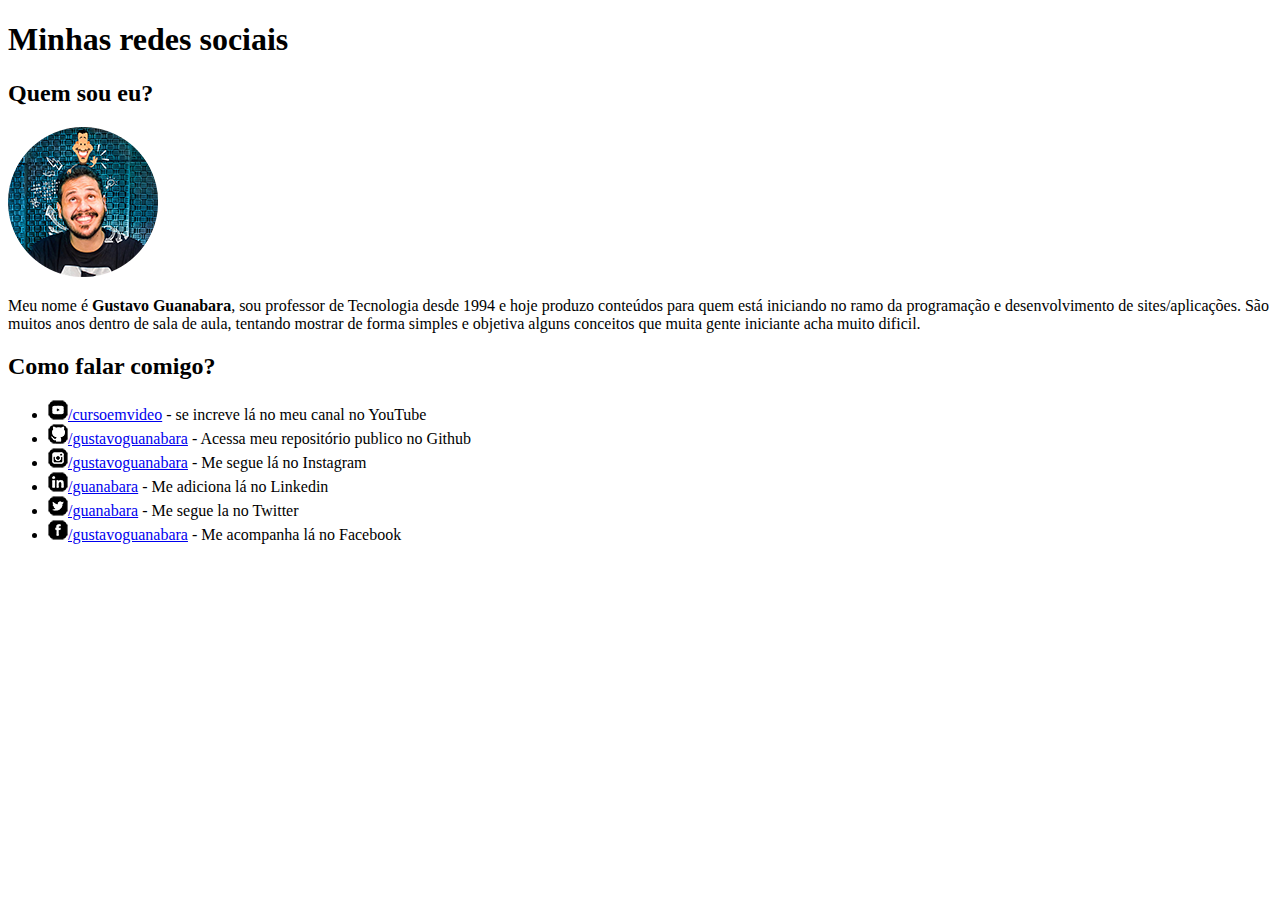
<file: desafios/d05/index.html>
<!DOCTYPE html>
<html lang="pt-br">
<head>
    <meta charset="UTF-8">
    <meta http-equiv="X-UA-Compatible" content="IE=edge">
    <meta name="viewport" content="width=device-width, initial-scale=1.0">
    <link rel="shortcut icon" href="imagens/favicon.ico" type="image/x-icon">
    <title>Social</title>
</head>
<body>
    <h1>Minhas redes sociais</h1>
    <h2>Quem sou eu?</h2>
    <img src="imagens/foto-perfil-guanabara.png" alt="Foto do perfil do Guanabara">
    <p>Meu nome é <strong>Gustavo Guanabara</strong>, sou professor de Tecnologia desde 1994 e hoje produzo conteúdos para quem está iniciando no ramo da programação e desenvolvimento de sites/aplicações. São muitos anos dentro de sala de aula, tentando mostrar de forma simples e objetiva alguns conceitos que muita gente iniciante acha muito dificil.</p>
    <h2>Como falar comigo?</h2>

    <ul>
        <li><img src="imagens/icone-youtube.png" alt="youtube"><a href="https://www.youtube.com/@CursoemVideo" target="_blank" rel="external">/cursoemvideo</a> - se increve lá no meu canal no YouTube</li>

        <li><img src="imagens/icone-github.png" alt="github"><a href="https://github.com/gustavoguanabara" target="_blank" rel="external">/gustavoguanabara</a> - Acessa meu repositório publico no Github</li>
        
        <li><img src="imagens/icone-instagram.png" alt="instagram"><a href="https://www.instagram.com/gustavoguanabara/" target="_blank" rel="external">/gustavoguanabara</a> - Me segue lá no Instagram</li>

        <li><img src="imagens/icone-linkedin.png" alt="linkedin"><a href="https://br.linkedin.com/in/guanabara" target="_blank" rel="external">/guanabara</a> - Me adiciona lá no Linkedin</li>

        <li><img src="imagens/icone-twitter.png" alt="twitter"><a href="https://twitter.com/guanabara" target="_blank" rel="external">/guanabara</a> - Me segue la no Twitter</li>

        <li><img src="imagens/icone-facebook.png" alt="facebook"><a href="https://www.facebook.com/gustavoguanabara/?locale=pt_BR" target="_blank" rel="external">/gustavoguanabara</a> - Me acompanha lá no Facebook</li>
    </ul>
</body>
</html>
</file>
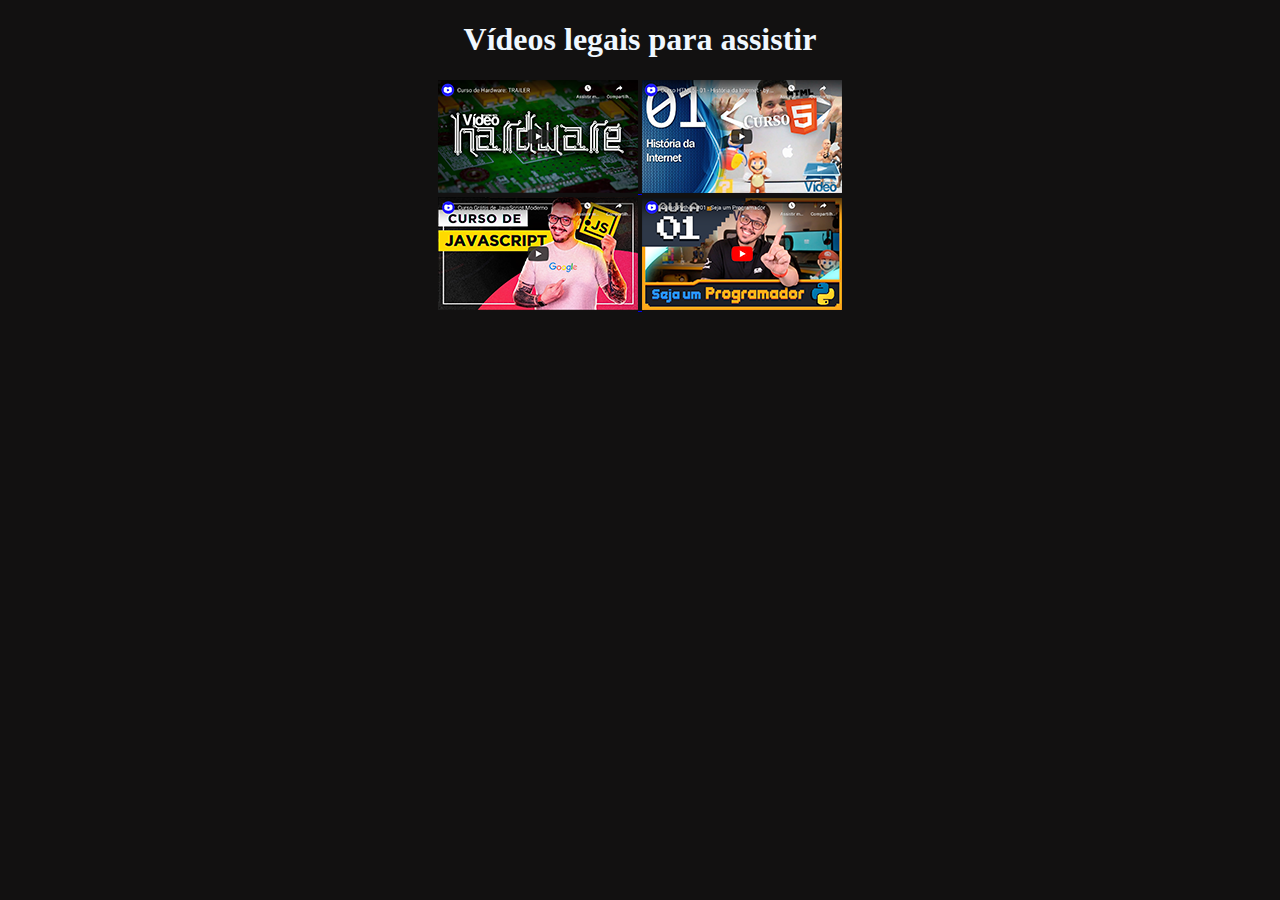
<file: desafios/d09/index.html>
<!DOCTYPE html>
<html lang="pt-br">
<head>
    <meta charset="UTF-8">
    <meta http-equiv="X-UA-Compatible" content="IE=edge">
    <meta name="viewport" content="width=device-width, initial-scale=1.0">
    <title>Meus vídeos</title>
    <link rel="shortcut icon" href="favialien.ico">
    <link rel="stylesheet" href="d09.css">
</head>

<body>
    <h1>Vídeos legais para assistir</h1>

    <a href="hardware.html" target="_self">
        <img src="imagens/thumb-hardware.png" alt="">
    </a>

    <a href="html.html" target="_self">
        <img src="imagens/thumb-html.png" alt="">
</a><br>

    <a href="js.html" target="_self">
        <img src="imagens/thumb-js.png" alt="">
</a>

    <a href="python.html" target="_self">
        <img src="imagens/thumb-python.png" alt="">
</a>

</body>
</html>
</file>
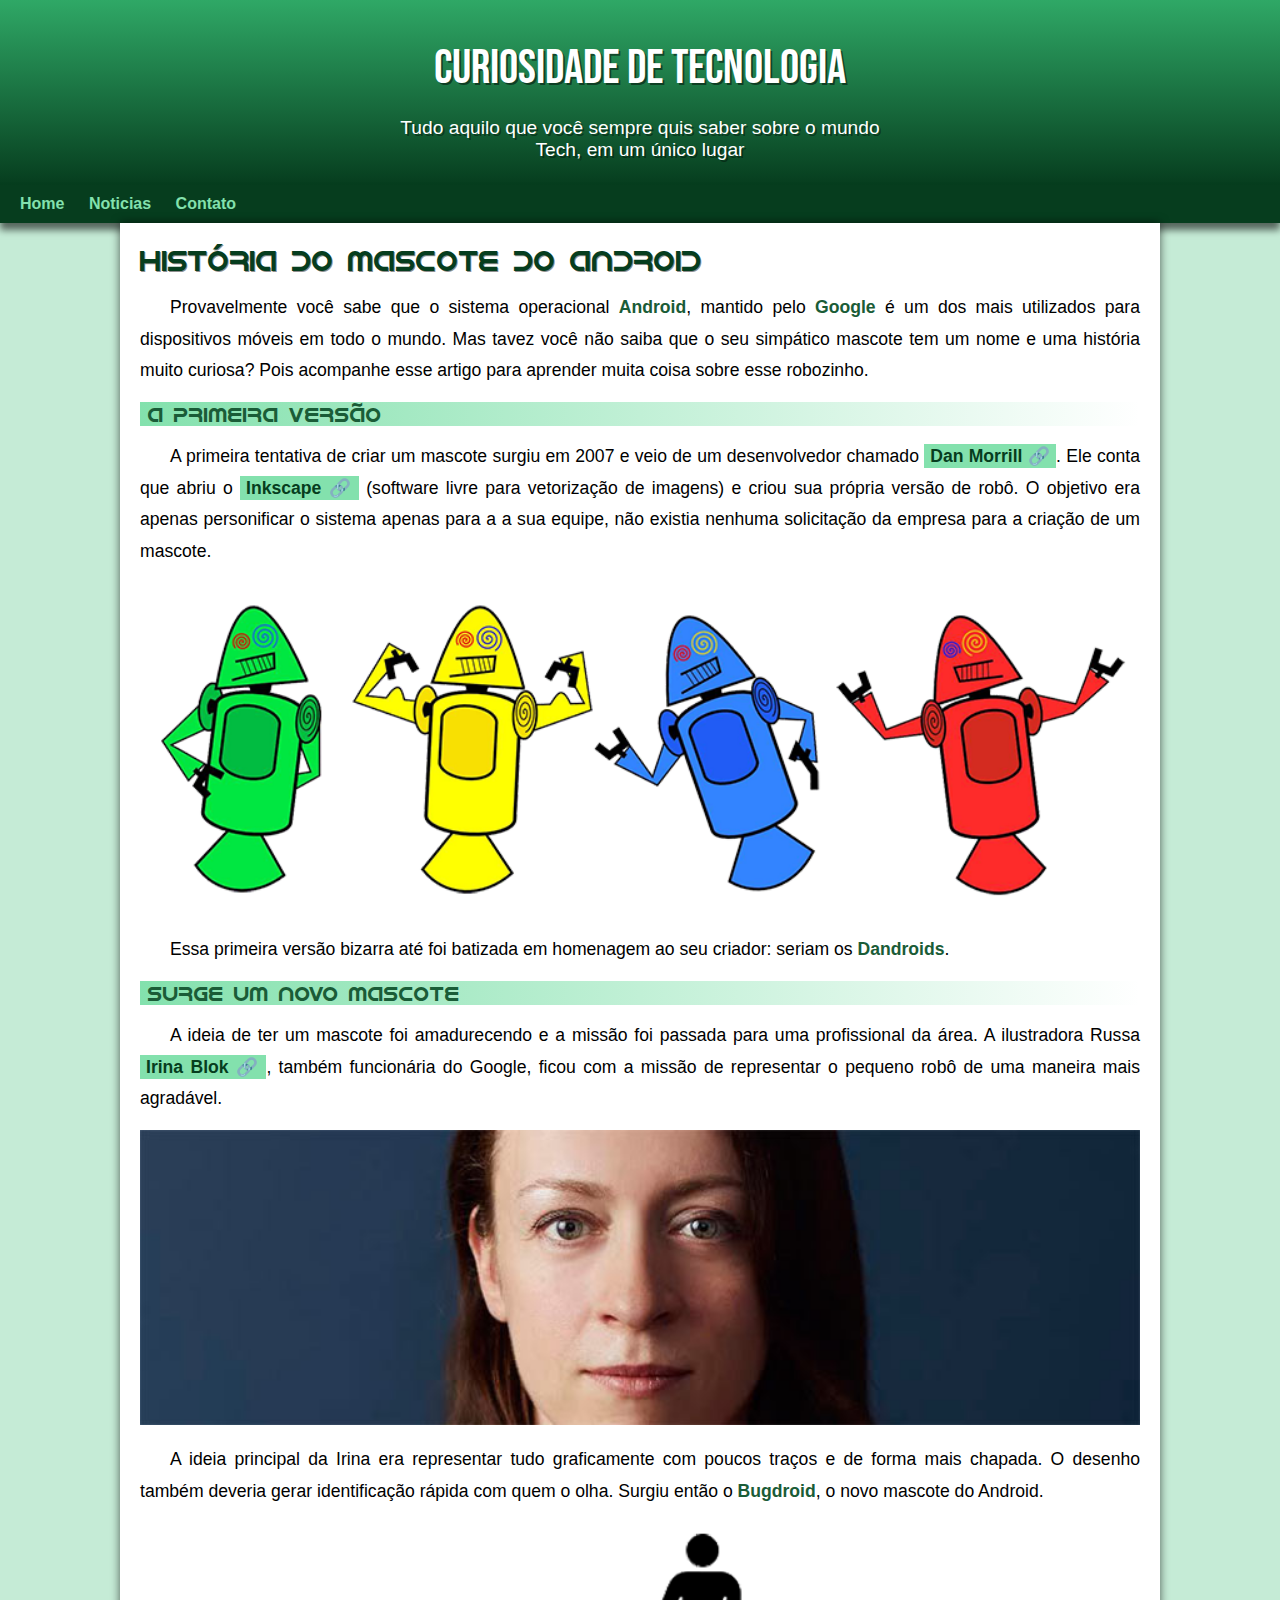
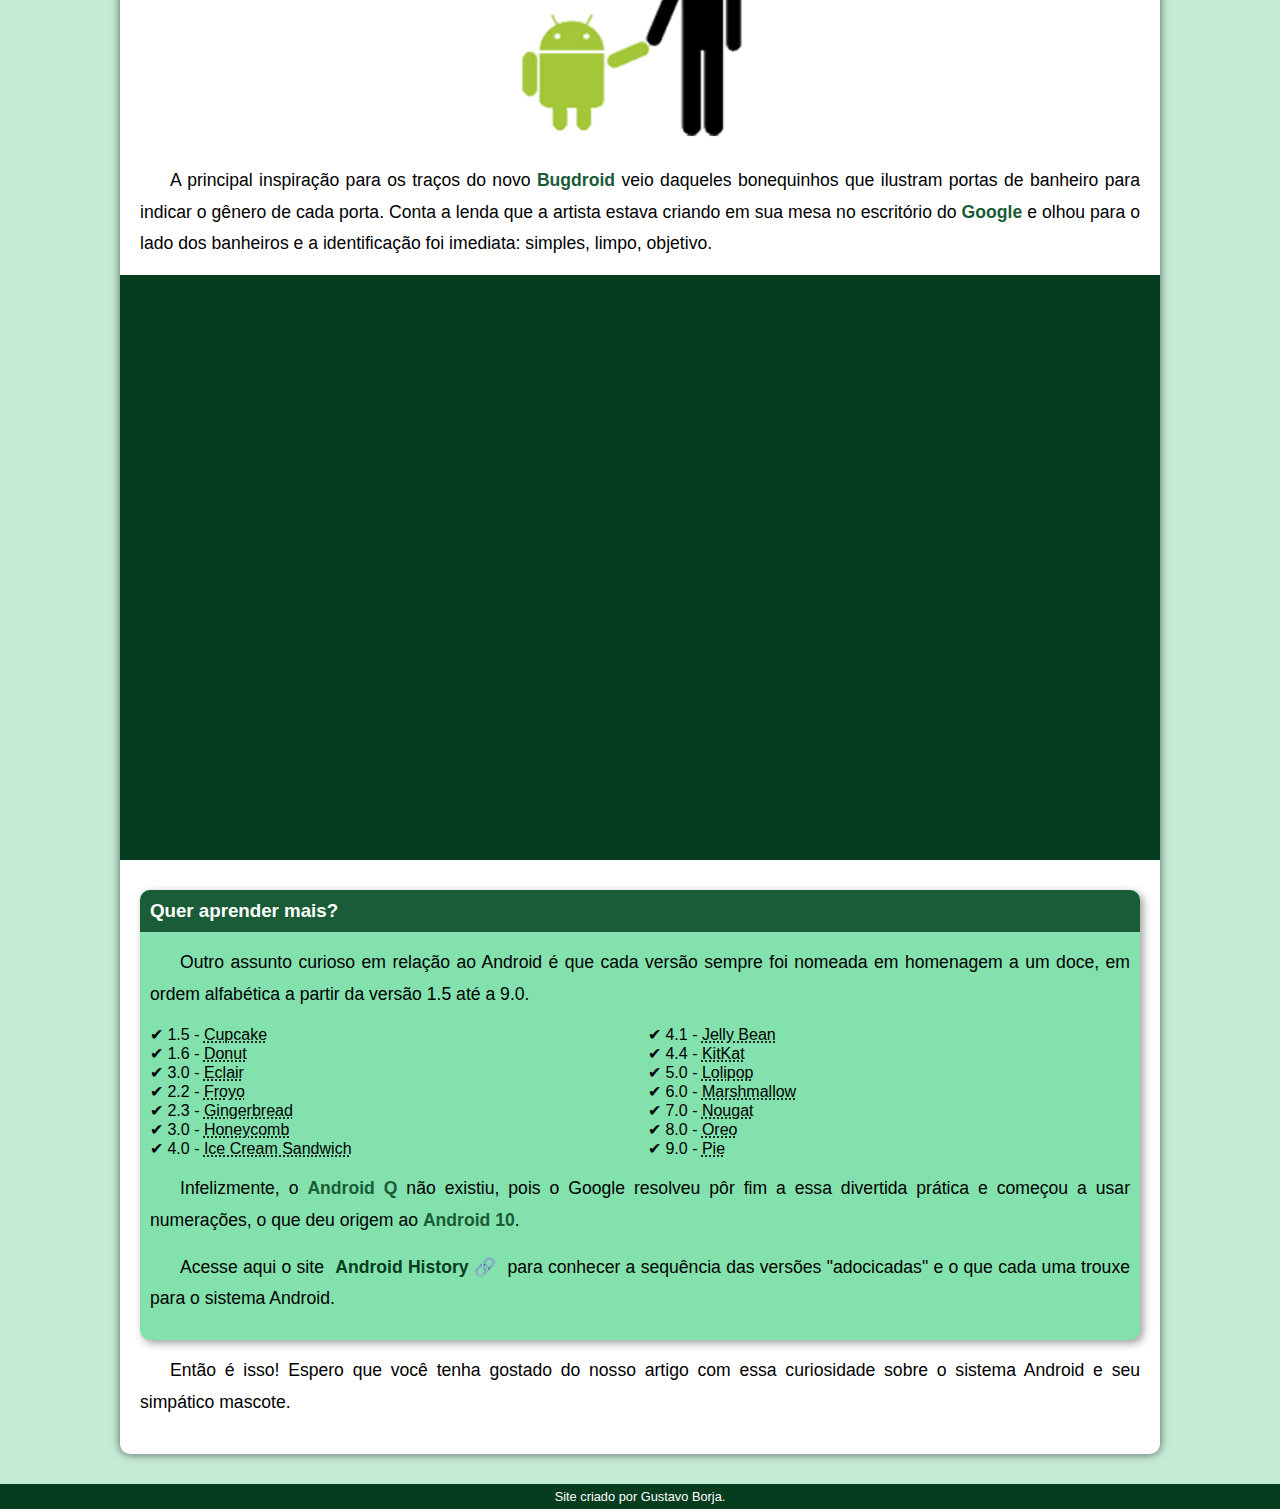
<file: desafios/d10.2/index.html>
<!DOCTYPE html>
<html lang="pt-br">
<head>
    <meta charset="UTF-8">
    <meta http-equiv="X-UA-Compatible" content="IE=edge">
    <meta name="viewport" content="width=device-width, initial-scale=1.0">
    <title>Como surgiu o mascote do Android?</title>
    <link rel="shortcut icon" href="imagens/favicon.ico" type="image/x-icon">
    <link rel="stylesheet" href="style.css">
</head>
<body>
    <header>
        <h1>Curiosidade de Tecnologia</h1>
        <p>Tudo aquilo que você sempre quis saber sobre o mundo Tech, em um único lugar</p>
    </header>
    <nav>
        <a href="#">Home</a>
        <a href="#">Noticias</a>
        <a href="#">Contato</a>
    </nav>
    <main>
        <article>
            <h1>
                História do Mascote do Android
            </h1>

            <p>
                Provavelmente você sabe que o sistema operacional <strong>Android</strong>, mantido pelo <strong>Google</strong> é um dos mais utilizados para dispositivos móveis em todo o mundo. Mas tavez você não saiba que o seu simpático mascote tem um nome e uma história muito curiosa? Pois acompanhe esse artigo para aprender muita coisa sobre esse robozinho.
            </p>

            <h2>
                A primeira versão
            </h2>
            <p>
    
                A primeira tentativa de criar um mascote surgiu em 2007 e veio de um desenvolvedor chamado <a href="https://androidcommunity.com/dan-morrill-shows-us-the-android-mascot-that-almost-was-20130103/" target="_blank" class="externo">Dan Morrill</a>. Ele conta que abriu o <a href="https://inkscape.org/pt-br/" target="_blank" class="externo">Inkscape</a> (software livre para vetorização de imagens) e criou sua própria versão de robô. O objetivo era apenas personificar o sistema apenas para a a sua equipe, não existia nenhuma solicitação da empresa para a criação de um mascote.
            </p>

            <picture>
                <source media="(max-width: 670px)" srcset="imagens/dan-droids-pq.png">
                <img src="imagens/dan-droids.png" alt="Primeiro mascote do Android">
            </picture>

            <p>
                Essa primeira versão bizarra até foi batizada em homenagem ao seu criador: seriam os <strong>Dandroids</strong>.
            </p>

            <h2>
                Surge um novo mascote
            </h2>

            <p>
                A ideia de ter um mascote foi amadurecendo e a missão foi passada para uma profissional da área. A ilustradora Russa <a href="https://www.irinablok.com/android" target="_blank" class="externo">Irina Blok</a>, também funcionária do Google, ficou com a missão de representar o pequeno robô de uma maneira mais agradável.
            </p>

            <picture>
                <source media="(max-width: 670px)" srcset="imagens/irina-blok-pq.jpg">
                <img src="imagens/irina-blok.jpg" alt="Irina Blok criadora do Bugdroid">
            </picture>

            <p>
                A ideia principal da Irina era representar tudo graficamente com poucos traços e de forma mais chapada. O desenho também deveria gerar identificação rápida com quem o olha. Surgiu então o <strong>Bugdroid</strong>, o novo mascote do Android.
            </p>

            <img src="imagens/bugdroid.png" class="pequena" alt="Bugdroid">

            <p>
                A principal inspiração para os traços do novo <strong>Bugdroid</strong> veio daqueles bonequinhos que ilustram portas de banheiro para indicar o gênero de cada porta. Conta a lenda que a artista estava criando em sua mesa no escritório do <strong>Google</strong> e olhou para o lado dos banheiros e a identificação foi imediata: simples, limpo, objetivo.
            </p>

            <div class="video">
                <iframe width="560" height="315" src="https://www.youtube.com/embed/l2UDgpLz20M" title="YouTube video player" frameborder="0" allow="accelerometer; autoplay; clipboard-write; encrypted-media; gyroscope; picture-in-picture; web-share" allowfullscreen></iframe>
            </div>
            
            <aside>
                <h3>
                    Quer aprender mais?
                </h3>
                <p>
                    Outro assunto curioso em relação ao Android é que cada versão sempre foi nomeada em homenagem a um doce, em ordem alfabética a partir da versão 1.5 até a 9.0.
                </p>

                <ul>
                    <li>
                        1.5 - <abbr title="Bolo de Copo">Cupcake</abbr>
                    </li>
                    <li>
                        1.6 - <abbr title="Rosquinha">Donut</abbr>
                    </li>
                    <li>
                        3.0 - <abbr title="Bomba">Eclair</abbr>
                    </li>
                    <li>
                        2.2 - <abbr title="Iogurte Congelado">Froyo</abbr>
                    </li>
                    <li>
                        2.3 - <abbr title="Biscoito de Gengibre">Gingerbread</abbr>
                    </li>
                    <li>
                        3.0 - <abbr title="Favo de Mel">Honeycomb</abbr>
                    </li>
                    <li>
                        4.0 - <abbr title="Sanduiche de Sorvete">Ice Cream Sandwich</abbr>
                    </li>
                    <li>
                        4.1 - <abbr title="Jujuba">Jelly Bean</abbr>
                    </li>
                    <li>
                        4.4 - <abbr title="KtKat">KitKat</abbr>
                    </li>
                    <li>
                        5.0 - <abbr title="Pirulito">Lolipop</abbr>
                    </li>
                    <li>
                        6.0 - <abbr title="Marshmallow">Marshmallow</abbr>
                    </li>
                    <li>
                        7.0 - <abbr title="Torrone">Nougat</abbr>
                    </li>
                    <li>
                        8.0 - <abbr title="Oreo">Oreo</abbr>
                    </li>
                    <li>
                        9.0 - <abbr title="Torta">Pie</abbr>
                    </li>
                </ul>

                <p>
                    Infelizmente, o <strong>Android Q</strong> não existiu, pois o Google resolveu pôr fim a essa divertida prática e começou a usar numerações, o que deu origem ao <strong>Android 10</strong>.
                </p>    
                <p>
                    Acesse aqui o site <a href="https://www.android.com/intl/en_uk/history/#/donut" target="_blank" class="externo">Android History</a> para conhecer a sequência das versões "adocicadas" e o que cada uma trouxe para o sistema Android.
                </p>
                
            </aside>

            <p>
                Então é isso! Espero que você tenha gostado do nosso artigo com essa curiosidade sobre o sistema Android e seu simpático mascote.
            </p>

        </article>
    </main>
    <footer>
        <p>Site criado por Gustavo Borja.</p>
    </footer>
</body>
</html>
</file>
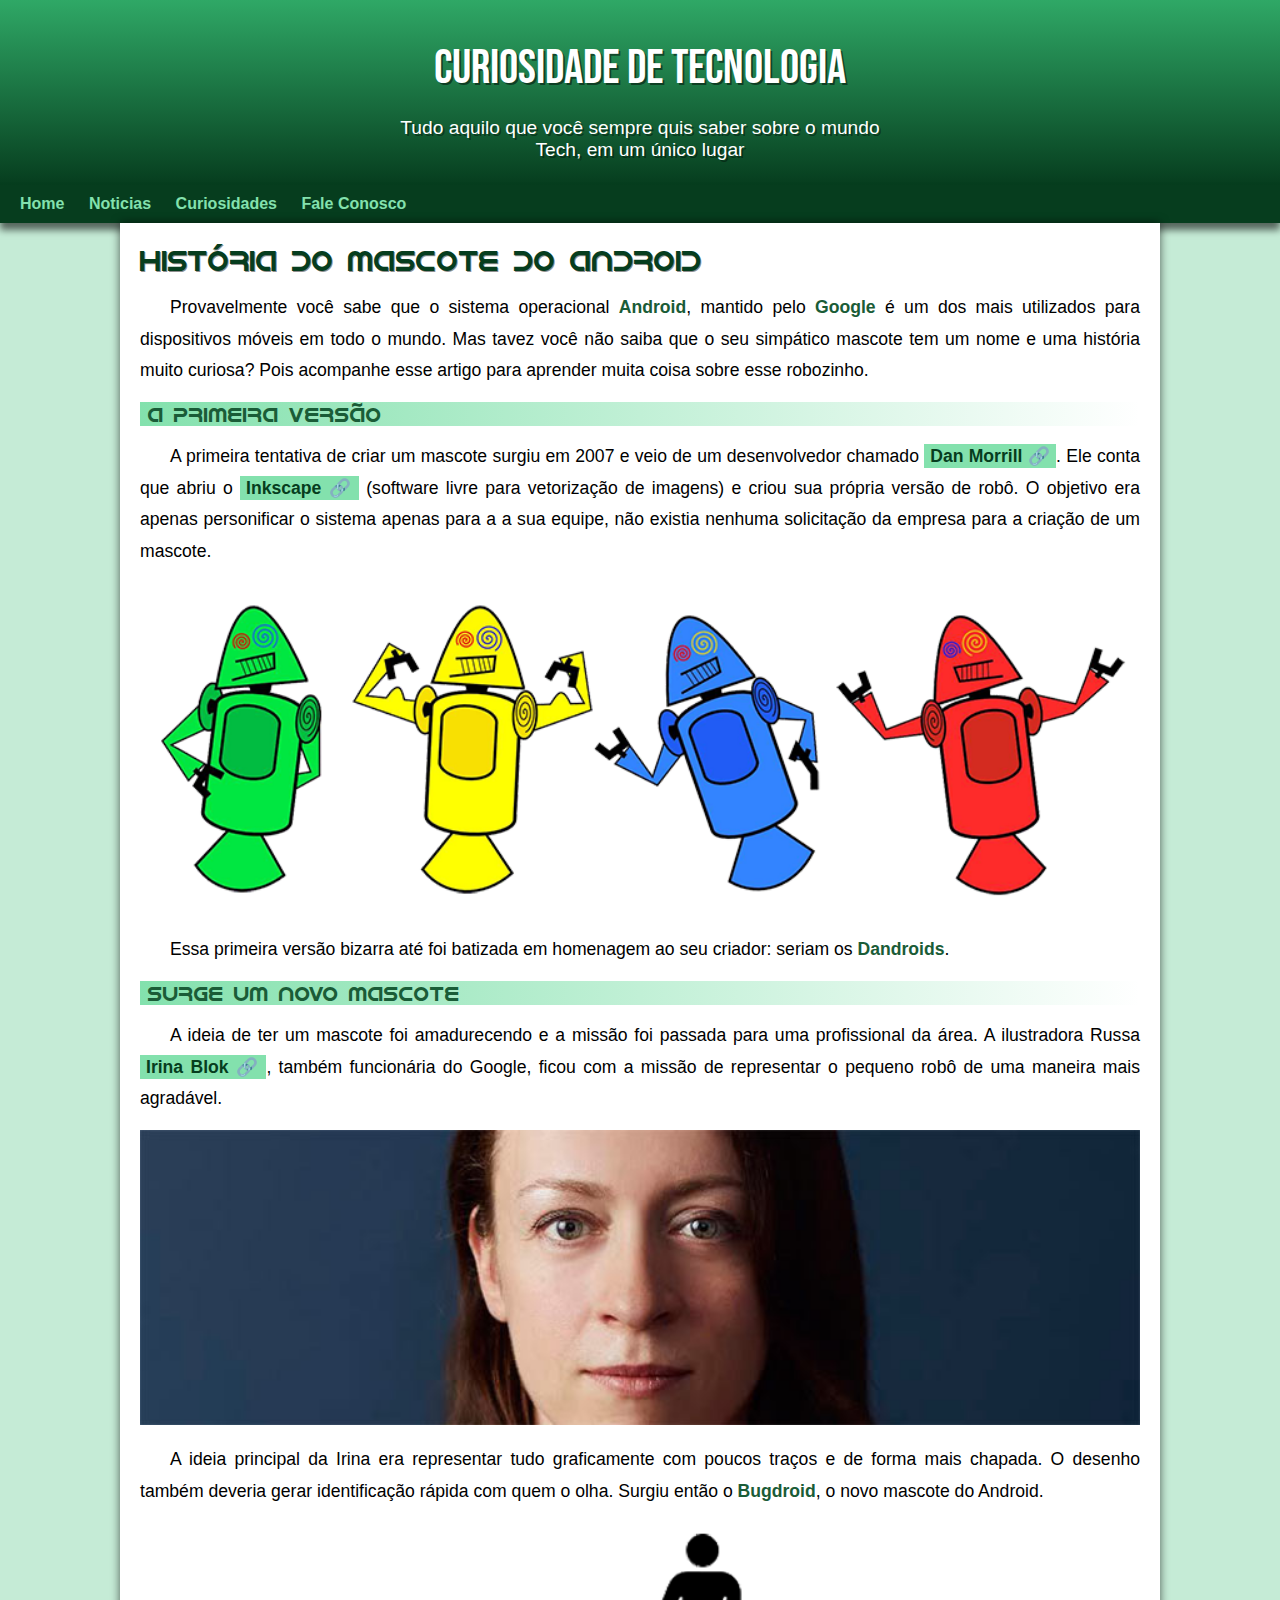
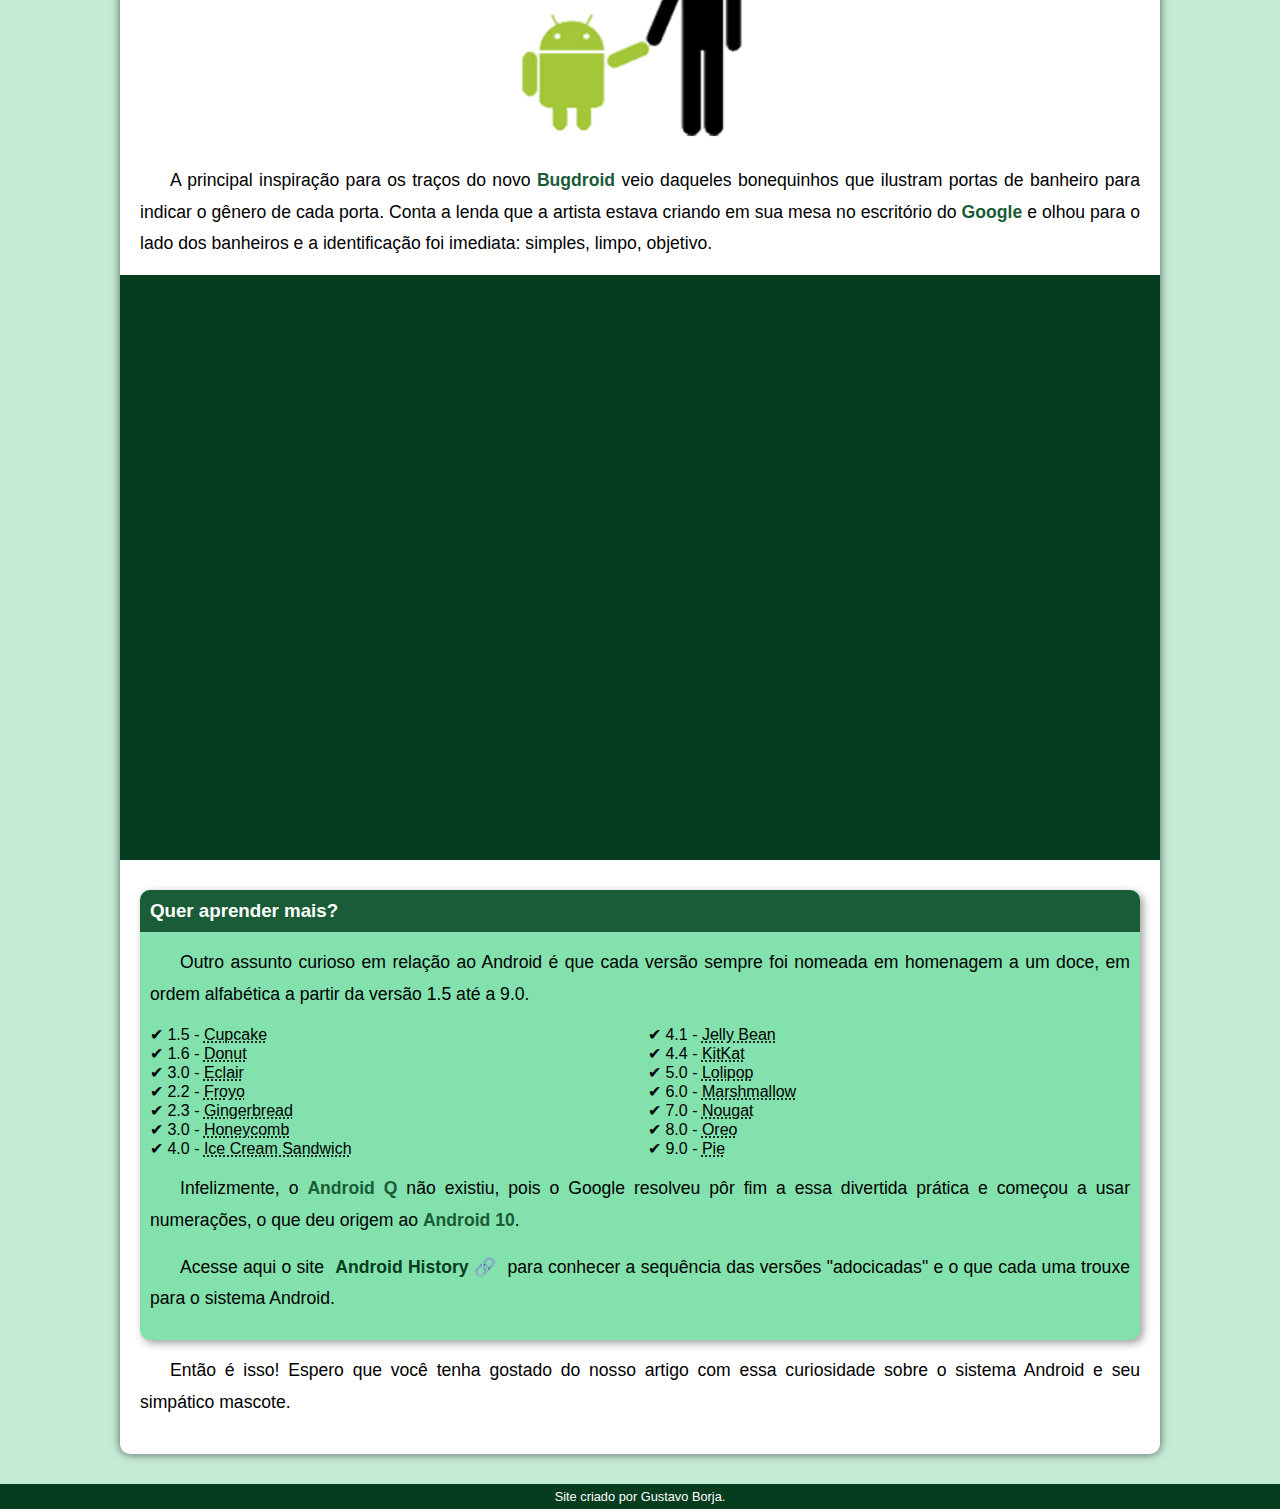
<file: desafios/projeto-android/index.html>
<!DOCTYPE html>
<html lang="pt-br">
<head>
    <meta charset="UTF-8">
    <meta http-equiv="X-UA-Compatible" content="IE=edge">
    <meta name="viewport" content="width=device-width, initial-scale=1.0">
    <title>Como surgiu o mascote do Android?</title>
    <link rel="shortcut icon" href="imagens/favicon.ico" type="image/x-icon">
    <link rel="stylesheet" href="estilo/style.css">
</head>
<body>
    <header>
        <h1>Curiosidade de Tecnologia</h1>
        <p>Tudo aquilo que você sempre quis saber sobre o mundo Tech, em um único lugar</p>
    </header>
    <nav>
        <a href="#">Home</a>
        <a href="#">Noticias</a>
        <a href="#">Curiosidades</a>
        <a href="#">Fale Conosco</a>
    </nav>
    <main>
        <article>
            <h1>
                História do Mascote do Android
            </h1>

            <p>
                Provavelmente você sabe que o sistema operacional <strong>Android</strong>, mantido pelo <strong>Google</strong> é um dos mais utilizados para dispositivos móveis em todo o mundo. Mas tavez você não saiba que o seu simpático mascote tem um nome e uma história muito curiosa? Pois acompanhe esse artigo para aprender muita coisa sobre esse robozinho.
            </p>

            <h2>
                A primeira versão
            </h2>
            <p>
    
                A primeira tentativa de criar um mascote surgiu em 2007 e veio de um desenvolvedor chamado <a href="https://androidcommunity.com/dan-morrill-shows-us-the-android-mascot-that-almost-was-20130103/" target="_blank" class="externo">Dan Morrill</a>. Ele conta que abriu o <a href="https://inkscape.org/pt-br/" target="_blank" class="externo">Inkscape</a> (software livre para vetorização de imagens) e criou sua própria versão de robô. O objetivo era apenas personificar o sistema apenas para a a sua equipe, não existia nenhuma solicitação da empresa para a criação de um mascote.
            </p>

            <picture>
                <source media="(max-width: 670px)" srcset="imagens/dan-droids-pq.png">
                <img src="imagens/dan-droids.png" alt="Primeiro mascote do Android">
            </picture>

            <p>
                Essa primeira versão bizarra até foi batizada em homenagem ao seu criador: seriam os <strong>Dandroids</strong>.
            </p>

            <h2>
                Surge um novo mascote
            </h2>

            <p>
                A ideia de ter um mascote foi amadurecendo e a missão foi passada para uma profissional da área. A ilustradora Russa <a href="https://www.irinablok.com/android" target="_blank" class="externo">Irina Blok</a>, também funcionária do Google, ficou com a missão de representar o pequeno robô de uma maneira mais agradável.
            </p>

            <picture>
                <source media="(max-width: 670px)" srcset="imagens/irina-blok-pq.jpg">
                <img src="imagens/irina-blok.jpg" alt="Irina Blok criadora do Bugdroid">
            </picture>

            <p>
                A ideia principal da Irina era representar tudo graficamente com poucos traços e de forma mais chapada. O desenho também deveria gerar identificação rápida com quem o olha. Surgiu então o <strong>Bugdroid</strong>, o novo mascote do Android.
            </p>

            <img src="imagens/bugdroid.png" class="pequena" alt="Bugdroid">

            <p>
                A principal inspiração para os traços do novo <strong>Bugdroid</strong> veio daqueles bonequinhos que ilustram portas de banheiro para indicar o gênero de cada porta. Conta a lenda que a artista estava criando em sua mesa no escritório do <strong>Google</strong> e olhou para o lado dos banheiros e a identificação foi imediata: simples, limpo, objetivo.
            </p>

            <div class="video">
                <iframe width="560" height="315" src="https://www.youtube.com/embed/l2UDgpLz20M" title="YouTube video player" frameborder="0" allow="accelerometer; autoplay; clipboard-write; encrypted-media; gyroscope; picture-in-picture; web-share" allowfullscreen></iframe>
            </div>
            
            <aside>
                <h3>
                    Quer aprender mais?
                </h3>
                <p>
                    Outro assunto curioso em relação ao Android é que cada versão sempre foi nomeada em homenagem a um doce, em ordem alfabética a partir da versão 1.5 até a 9.0.
                </p>

                <ul>
                    <li>
                        1.5 - <abbr title="Bolo de Copo">Cupcake</abbr>
                    </li>
                    <li>
                        1.6 - <abbr title="Rosquinha">Donut</abbr>
                    </li>
                    <li>
                        3.0 - <abbr title="Bomba">Eclair</abbr>
                    </li>
                    <li>
                        2.2 - <abbr title="Iogurte Congelado">Froyo</abbr>
                    </li>
                    <li>
                        2.3 - <abbr title="Biscoito de Gengibre">Gingerbread</abbr>
                    </li>
                    <li>
                        3.0 - <abbr title="Favo de Mel">Honeycomb</abbr>
                    </li>
                    <li>
                        4.0 - <abbr title="Sanduiche de Sorvete">Ice Cream Sandwich</abbr>
                    </li>
                    <li>
                        4.1 - <abbr title="Jujuba">Jelly Bean</abbr>
                    </li>
                    <li>
                        4.4 - <abbr title="KtKat">KitKat</abbr>
                    </li>
                    <li>
                        5.0 - <abbr title="Pirulito">Lolipop</abbr>
                    </li>
                    <li>
                        6.0 - <abbr title="Marshmallow">Marshmallow</abbr>
                    </li>
                    <li>
                        7.0 - <abbr title="Torrone">Nougat</abbr>
                    </li>
                    <li>
                        8.0 - <abbr title="Oreo">Oreo</abbr>
                    </li>
                    <li>
                        9.0 - <abbr title="Torta">Pie</abbr>
                    </li>
                </ul>

                <p>
                    Infelizmente, o <strong>Android Q</strong> não existiu, pois o Google resolveu pôr fim a essa divertida prática e começou a usar numerações, o que deu origem ao <strong>Android 10</strong>.
                </p>    
                <p>
                    Acesse aqui o site <a href="https://www.android.com/intl/en_uk/history/#/donut" target="_blank" class="externo">Android History</a> para conhecer a sequência das versões "adocicadas" e o que cada uma trouxe para o sistema Android.
                </p>
                
            </aside>

            <p>
                Então é isso! Espero que você tenha gostado do nosso artigo com essa curiosidade sobre o sistema Android e seu simpático mascote.
            </p>

        </article>
    </main>
    <footer>
        <p>Site criado por Gustavo Borja.</p>
    </footer>
</body>
</html>
</file>
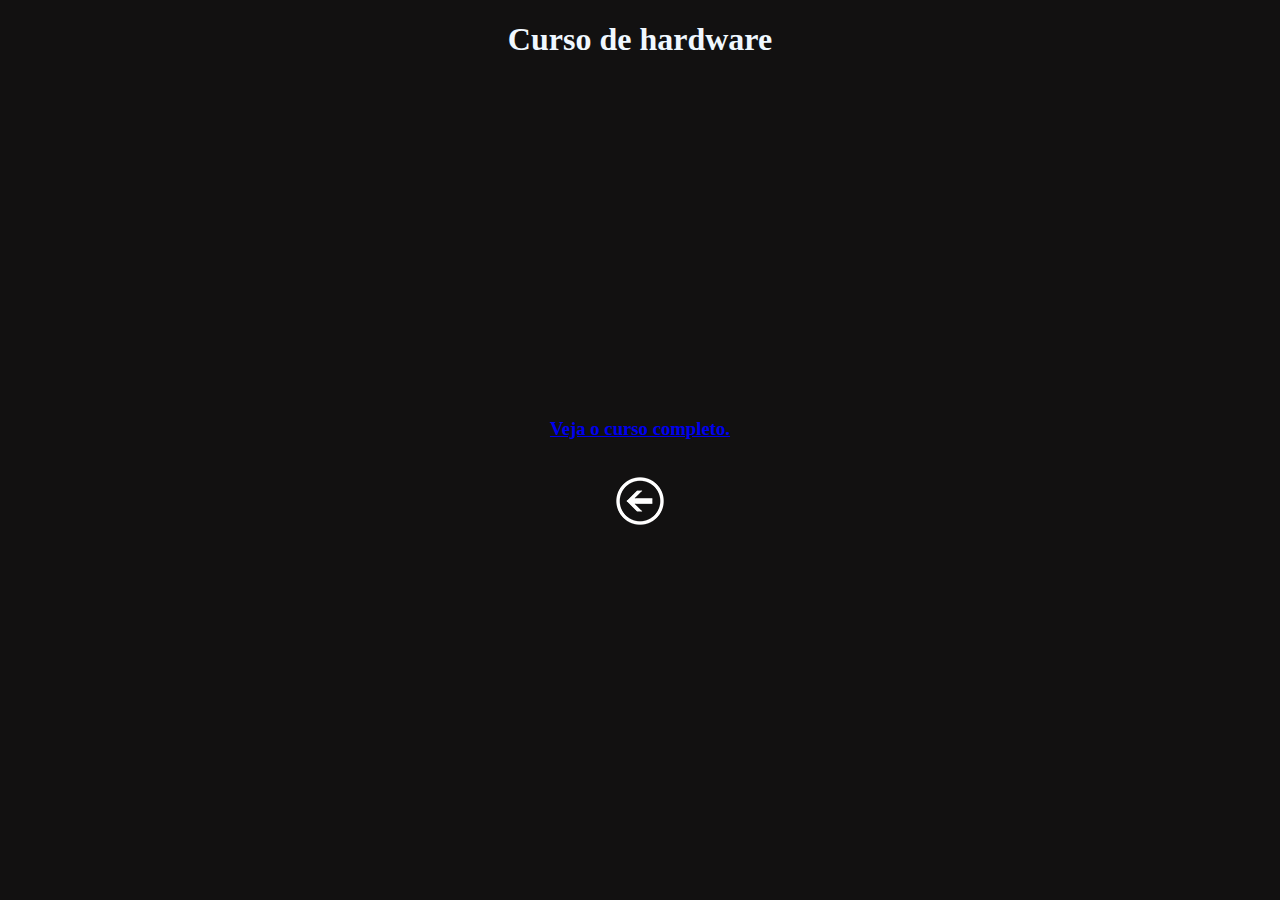
<file: desafios/d09/hardware.html>
<!DOCTYPE html>
<html lang="pt-br">
<head>
    <meta charset="UTF-8">
    <meta http-equiv="X-UA-Compatible" content="IE=edge">
    <meta name="viewport" content="width=device-width, initial-scale=1.0">
    <title>Meus vídeos</title>
    <link rel="shortcut icon" href="favialien.ico">
    <link rel="stylesheet" href="d09.css">
</head>
<body>
    <h1>Curso de hardware</h1>

    <iframe width="560" height="315" src="https://www.youtube.com/embed/zpK_MqEMgu4" title="YouTube video player" frameborder="0" allow="accelerometer; autoplay; clipboard-write; encrypted-media; gyroscope; picture-in-picture; web-share" allowfullscreen></iframe>
<br>
    <h3><a href="https://www.youtube.com/watch?v=zpK_MqEMgu4&list=RDCMUCrWvhVmt0Qac3HgsjQK62FQ&start_radio=1&rv=zpK_MqEMgu4&t=0&ab_channel=CursoemV%C3%ADdeo" target="_blank" rel="external">Veja o curso completo.</a></h3>
<br>   

    <a href="index.html" target="_self">
        <img src="imagens/voltar.png" alt="">
    </a>
</body>
</html>
</file>
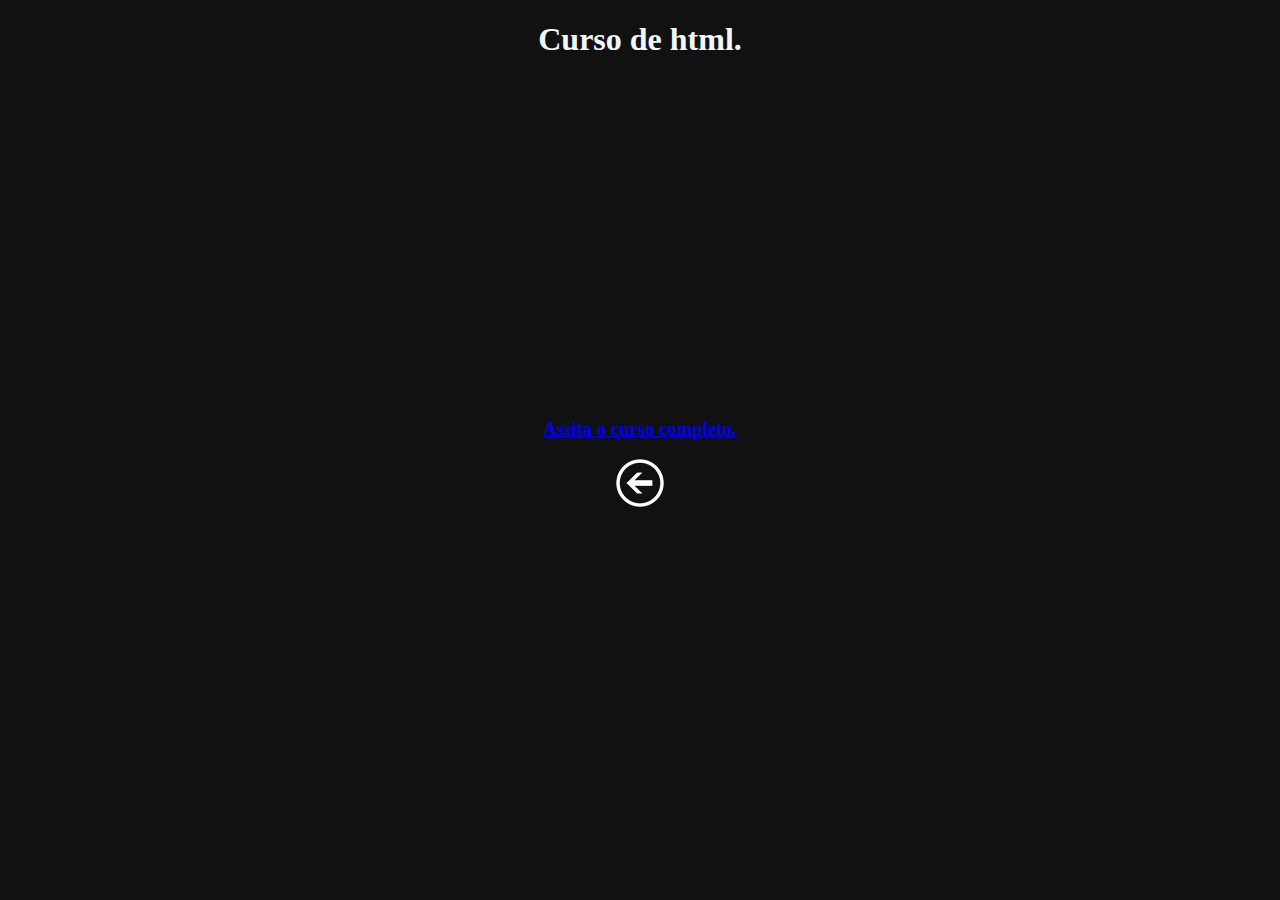
<file: desafios/d09/html.html>
<!DOCTYPE html>
<html lang="pt-br">
<head>
    <meta charset="UTF-8">
    <meta http-equiv="X-UA-Compatible" content="IE=edge">
    <meta name="viewport" content="width=device-width, initial-scale=1.0">
    <title>Meus vídeos</title>
    <link rel="shortcut icon" href="favialien.ico">
    <link rel="stylesheet" href="d09.css">
</head>
<body>
    <h1>Curso de html.</h1>

    <iframe width="560" height="315" src="https://www.youtube.com/embed/Ejkb_YpuHWs" title="YouTube video player" frameborder="0" allow="accelerometer; autoplay; clipboard-write; encrypted-media; gyroscope; picture-in-picture; web-share" allowfullscreen></iframe>

    <h3><a href="https://www.youtube.com/watch?v=Ejkb_YpuHWs&list=PLHz_AreHm4dkZ9-atkcmcBaMZdmLHft8n&ab_channel=CursoemV%C3%ADdeo" target="_blank" rel="external">Assita o curso completo.</a></h3>

    <a href="index.html" target="_self">
        <img src="imagens/voltar.png" alt="">
    </a>
    
</body>
</html>
</file>
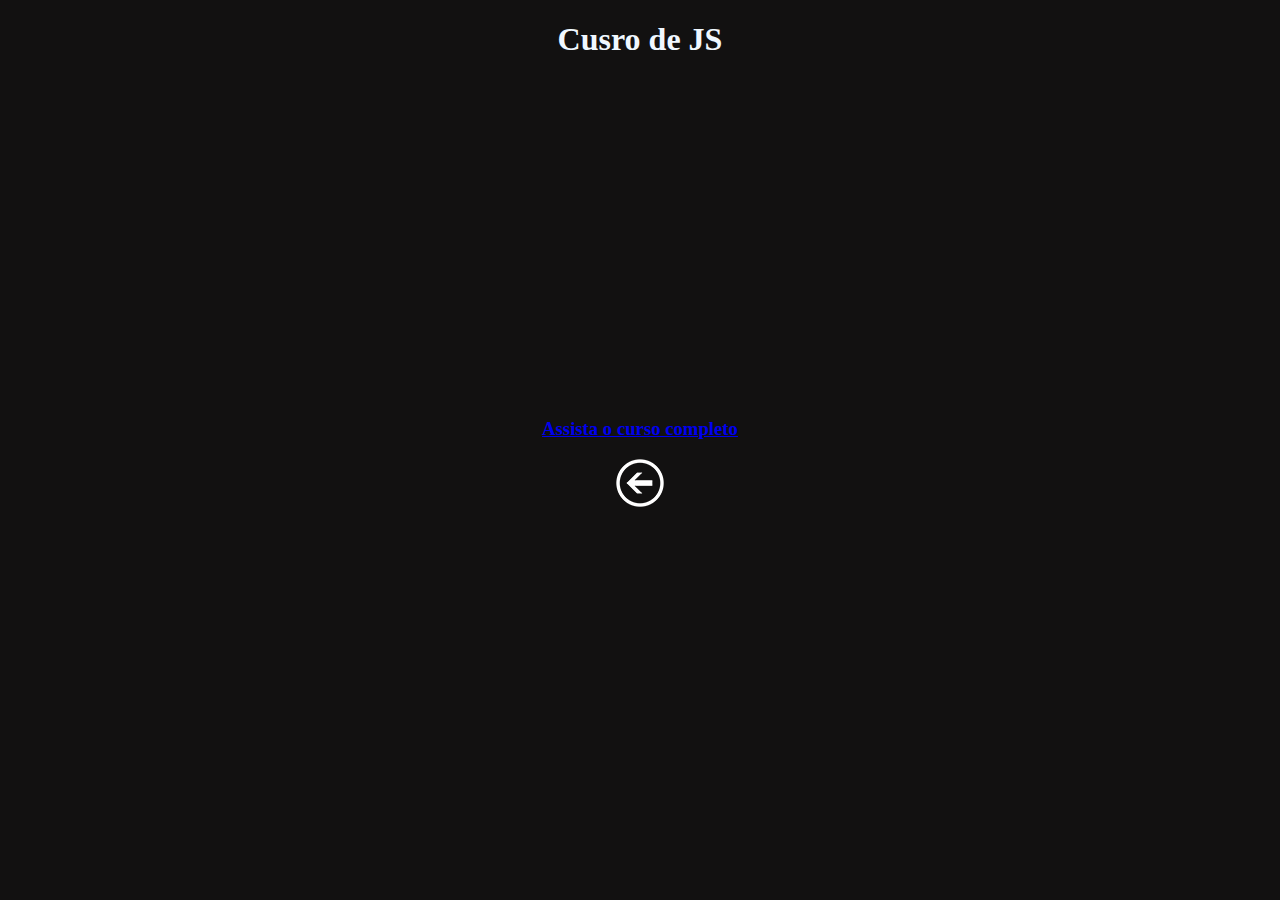
<file: desafios/d09/js.html>
<!DOCTYPE html>
<html lang="pt-br">
<head>
    <meta charset="UTF-8">
    <meta http-equiv="X-UA-Compatible" content="IE=edge">
    <meta name="viewport" content="width=device-width, initial-scale=1.0">
    <title>Meus vídeos</title>
    <link rel="shortcut icon" href="favialien.ico">
    <link rel="stylesheet" href="d09.css">
</head>
<body>
    <h1>Cusro de JS</h1>

    <iframe width="560" height="315" src="https://www.youtube.com/embed/BXqUH86F-kA" title="YouTube video player" frameborder="0" allow="accelerometer; autoplay; clipboard-write; encrypted-media; gyroscope; picture-in-picture; web-share" allowfullscreen></iframe>
    
    <h3><a href="https://www.youtube.com/watch?v=BXqUH86F-kA&list=PLntvgXM11X6pi7mW0O4ZmfUI1xDSIbmTm&ab_channel=CursoemV%C3%ADdeo" target="_blank" rel="external">Assista o curso completo</a></h3>

    <a href="index.html" target="_self">
        <img src="imagens/voltar.png" alt="">
    </a>

</body>
</html>
</file>
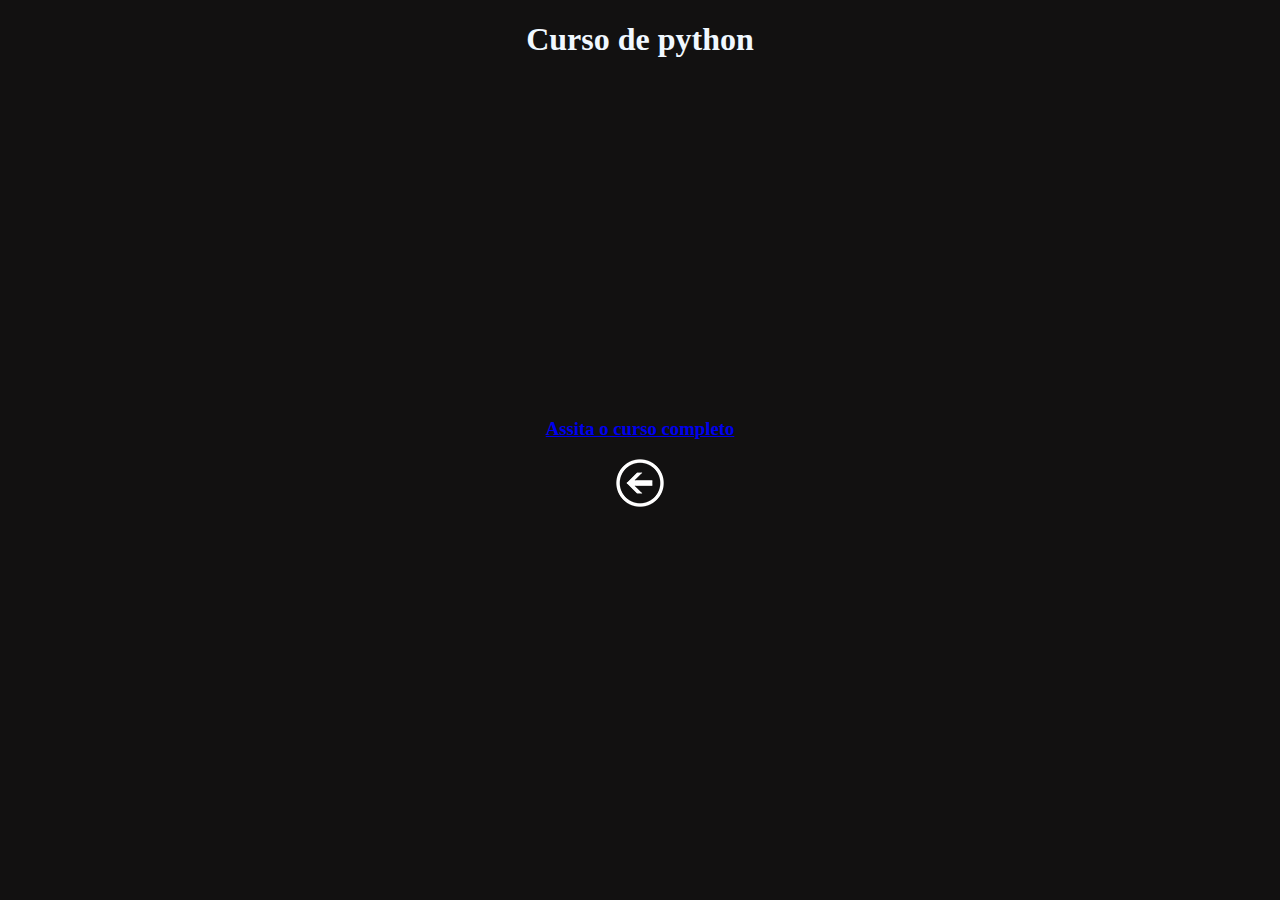
<file: desafios/d09/python.html>
<!DOCTYPE html>
<html lang="pt-br">
<head>
    <meta charset="UTF-8">
    <meta http-equiv="X-UA-Compatible" content="IE=edge">
    <meta name="viewport" content="width=device-width, initial-scale=1.0">
    <title>Meus vídeos</title>
    <link rel="shortcut icon" href="favialien.ico">
    <link rel="stylesheet" href="d09.css">
</head>
<body>
    <h1>Curso de python</h1>

    <iframe width="560" height="315" src="https://www.youtube.com/embed/S9uPNppGsGo" title="YouTube video player" frameborder="0" allow="accelerometer; autoplay; clipboard-write; encrypted-media; gyroscope; picture-in-picture; web-share" allowfullscreen></iframe>

    <h3><a href="https://www.youtube.com/watch?v=S9uPNppGsGo&list=PLvE-ZAFRgX8hnECDn1v9HNTI71veL3oW0&ab_channel=CursoemV%C3%ADdeo" target="_blank" rel="external">Assita o curso completo</a></h3>

    <a href="index.html" target="_self">
        <img src="imagens/voltar.png" alt="">
    </a>
    
</body>
</html>
</file>
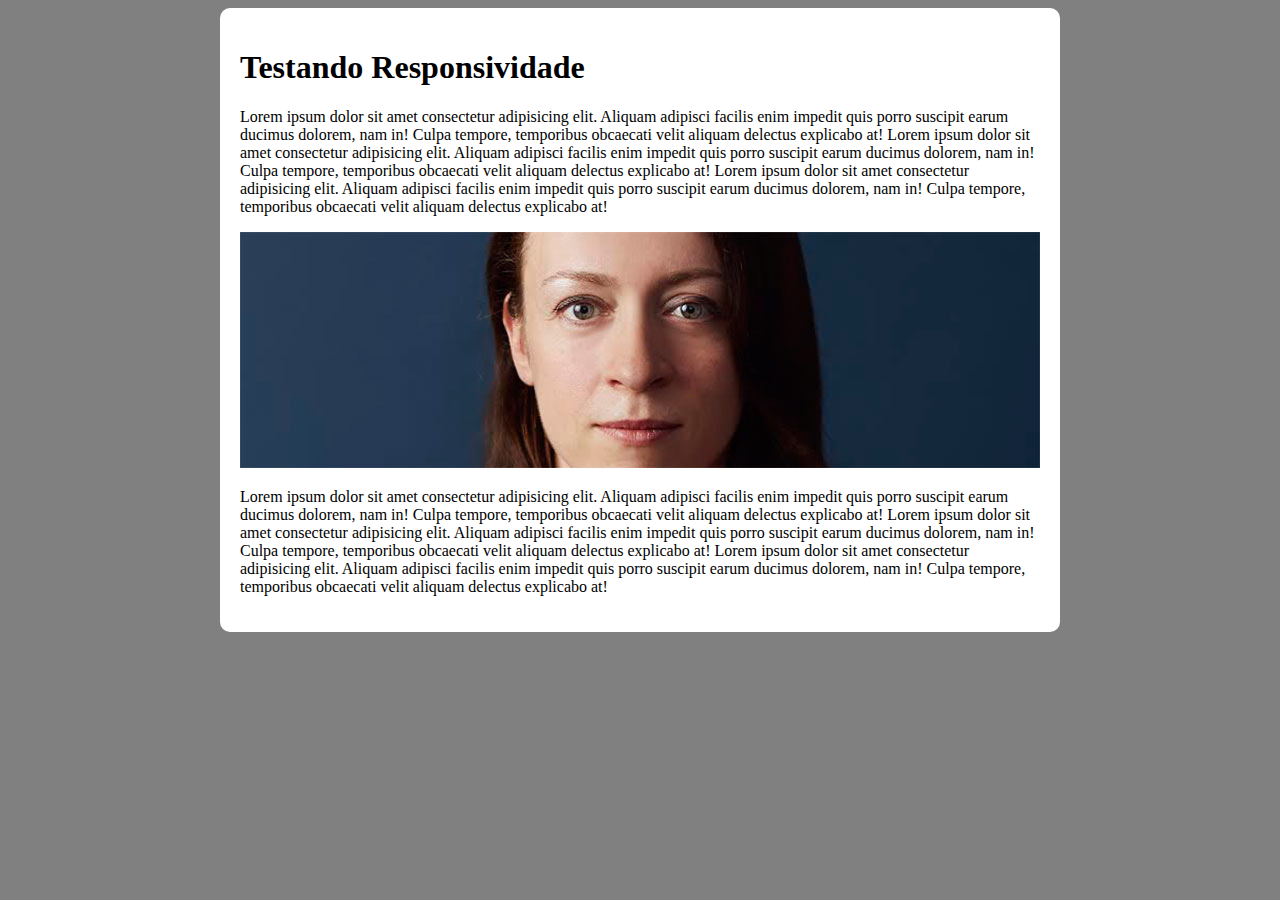
<file: desafios/d10.2/responsivo.html>
<!DOCTYPE html>
<html lang="pt-br">
<head>
    <meta charset="UTF-8">
    <meta http-equiv="X-UA-Compatible" content="IE=edge">
    <meta name="viewport" content="width=device-width, initial-scale=1.0">
    <title>Teste de Responsividade</title>
    <style>
        body {
            background-color: gray;
        }

        main{
            background-color: white;
            padding: 20px;
            border-radius: 10px;

            min-width: 320px;
            max-width: 800px;
            margin: auto;
        }

            img {
                width: 100%;
            }
    </style>
</head>
<body>
    <main>
        <h1>Testando Responsividade</h1>
        <p>
            Lorem ipsum dolor sit amet consectetur adipisicing elit. Aliquam adipisci facilis enim impedit quis porro suscipit earum ducimus dolorem, nam in! Culpa tempore, temporibus obcaecati velit aliquam delectus explicabo at! Lorem ipsum dolor sit amet consectetur adipisicing elit. Aliquam adipisci facilis enim impedit quis porro suscipit earum ducimus dolorem, nam in! Culpa tempore, temporibus obcaecati velit aliquam delectus explicabo at! Lorem ipsum dolor sit amet consectetur adipisicing elit. Aliquam adipisci facilis enim impedit quis porro suscipit earum ducimus dolorem, nam in! Culpa tempore, temporibus obcaecati velit aliquam delectus explicabo at!
        </p>
        <picture>
            <source media="(max-width: 600px)" srcset="imagens/irina-blok-pq.jpg">
            <img src="imagens/irina-blok.jpg" alt=""></picture>
        <p>Lorem ipsum dolor sit amet consectetur adipisicing elit. Aliquam adipisci facilis enim impedit quis porro suscipit earum ducimus dolorem, nam in! Culpa tempore, temporibus obcaecati velit aliquam delectus explicabo at! Lorem ipsum dolor sit amet consectetur adipisicing elit. Aliquam adipisci facilis enim impedit quis porro suscipit earum ducimus dolorem, nam in! Culpa tempore, temporibus obcaecati velit aliquam delectus explicabo at! Lorem ipsum dolor sit amet consectetur adipisicing elit. Aliquam adipisci facilis enim impedit quis porro suscipit earum ducimus dolorem, nam in! Culpa tempore, temporibus obcaecati velit aliquam delectus explicabo at!
        </p>

    </main>
</body>
</html>
</file>
<file: desafios/d09/d09.css>
body {
    background-color: rgb(18, 17, 17);
    text-align: center;
    color: aliceblue;
    
}
</file>
<file: desafios/d10.2/style.css>
@charset "UTF-8";

@import url('https://fonts.googleapis.com/css2?family=Bebas+Neue&display=swap');

@font-face {
    font-family: 'Android';
    src: url("../d10.2/fontes/idroid.otf") format("truetype");
    font-weight: normal;
}

:root {
    --cor0: #c5ebd6;
    --cor1: #83e1ad;
    --cor2: #3ddc84;
    --cor3: #2fa866;
    --cor4: #1a5c37;
    --cor5: #063d1e;

    --fonte-padrao: Arial, Verdana, Helvetica, Sans-serif;
    --fonte-destaque: 'Bebas Neue', cursive;
    --fonte-android: 'Android', cursive;
}

* {
    margin: 0px;
    padding: 0px;
}

body {
    background-color: var(--cor0);
    font-family: var(--fonte-padrao);
}

a.externo::after {
    content: '\00A0\1F517';
}

header {
    background-image: linear-gradient(to bottom, var(--cor3), var(--cor5));
    background-color: var(--cor4);
    text-align: center;
    padding-top: 40px;
    padding-bottom: 4px;
}

header > h1 {
    color: white;
    font-family: var(--fonte-destaque);
    font-size: 3em;
    font-weight: normal;
    margin-bottom: 20px;
    text-shadow: 2px 2px 0px rgba(0, 0, 0, 0.489);    
}

header > p {
    font-family: var(--fonte-padrao);
    font-size: 1.2em;
    color: white;
    max-width: 500px;
    padding-right: 10px;
    padding-left: 10px;
    margin: auto;
    margin-bottom: 20px;
    text-shadow: 2px 2px 0px rgba(0, 0, 0, 0.378);
}

nav {
    background-color: var(--cor5);
    padding: 10px;
    box-shadow: 0px 7px 7px rgba(0, 0, 0, 0.566);
}

nav > a {
    color: var(--cor1);
    padding: 10px;
    text-decoration: none;
    font-weight: bold;
    transition-duration: 0.5s;
}

nav > a:hover {
    background-color: var(--cor3);
    color: var(--cor5);
}

main {
    min-width: 300px;
    max-width: 1000px;
    padding: 20px;
    margin: auto;
    margin-bottom: 30px;
    background-color: white;
    box-shadow: 0px 0px 10px rgba(0, 0, 0, 0.611);
    border-bottom-right-radius: 10px;
    border-bottom-left-radius: 10px;
}

main h1 {
    color: var(--cor5);
    font-family: var(--fonte-android);
    font-weight: normal;
    font-size: 1.8em;
    text-shadow: 1px 1px 0px rgba(0, 0, 0, 0.445);
}

main h2 {
    font-family: var(--fonte-android);
    color: var(--cor4);
    font-size: 1.3em;
    font-weight: normal;
    background-image: linear-gradient(to right, var(--cor1), transparent);
    text-indent: 8px;
}

main p {
    margin: 15px 0px;
    text-align: justify;
    text-indent: 30px;
    font-size: 1.1em;
    line-height: 1.8em;
}

main strong {
    color: var(--cor4);
    font-weight: bold;
}

main a {
    text-decoration: none;
    font-weight: bold;
    color: var(--cor5);
    background-color: var(--cor1);
    padding: 2px 6px;
}

main a:hover {
    text-decoration: underline;
    color: var(--cor4);
}

main img {
    width: 100%;
}

main img.pequena {
    max-width: 350px;
    display: block;
    margin: auto;
}

div.video {
    background-color: var(--cor5);
    margin: 0px -20px 30px -20px;
    padding: 20px;
    padding-bottom: 56.5%;
    position: relative;
}

div.video > iframe {
    position: absolute;
    top: 5%;
    left: 5%;
    width: 90%;
    height: 90%;
}

aside {
    background-color: var(--cor1);
    padding: 10px;
    border-radius: 10px;
    box-shadow: 3px 3px 8px rgba(0, 0, 0, 0.389);
}

aside > h3 {
    background-color: var(--cor4);
    color: white;
    padding: 10px;
    margin: -10px -10px 0px -10px;
    border-radius: 10px 10px 0px 0px;
}

aside > ul {
    list-style-type: '\2714';
    list-style-position: inside;
    columns: 2
}

footer {
    background-color: var(--cor5);
    color: white  ;
    text-align: center;
    font-size: 0.8em;
    padding: 5px;
}
</file>
<file: desafios/projeto-android/estilo/style.css>
@charset "UTF-8";

@import url('https://fonts.googleapis.com/css2?family=Bebas+Neue&display=swap');

@font-face {
    font-family: 'Android';
    src: url('../fontes/idroid.otf');
    font-weight: normal;
}

:root {
    --cor0: #c5ebd6;
    --cor1: #83e1ad;
    --cor2: #3ddc84;
    --cor3: #2fa866;
    --cor4: #1a5c37;
    --cor5: #063d1e;

    --fonte-padrao: Arial, Verdana, Helvetica, Sans-serif;
    --fonte-destaque: 'Bebas Neue', cursive;
    --fonte-android: 'Android', cursive;
}

* {
    margin: 0px;
    padding: 0px;
}

body {
    background-color: var(--cor0);
    font-family: var(--fonte-padrao);
}

a.externo::after {
    content: '\00A0\1F517';
}

header {
    background-image: linear-gradient(to bottom, var(--cor3), var(--cor5));
    background-color: var(--cor4);
    text-align: center;
    padding-top: 40px;
    padding-bottom: 4px;
}

header > h1 {
    color: white;
    font-family: var(--fonte-destaque);
    font-size: 3em;
    font-weight: normal;
    margin-bottom: 20px;
    text-shadow: 2px 2px 0px rgba(0, 0, 0, 0.489);    
}

header > p {
    font-family: var(--fonte-padrao);
    font-size: 1.2em;
    color: white;
    max-width: 500px;
    padding-right: 10px;
    padding-left: 10px;
    margin: auto;
    margin-bottom: 20px;
    text-shadow: 2px 2px 0px rgba(0, 0, 0, 0.378);
}

nav {
    background-color: var(--cor5);
    padding: 10px;
    box-shadow: 0px 7px 7px rgba(0, 0, 0, 0.566);
}

nav > a {
    color: var(--cor1);
    padding: 10px;
    text-decoration: none;
    font-weight: bold;
    transition-duration: 0.5s;
}

nav > a:hover {
    background-color: var(--cor3);
    color: var(--cor5);
}

main {
    min-width: 300px;
    max-width: 1000px;
    padding: 20px;
    margin: auto;
    margin-bottom: 30px;
    background-color: white;
    box-shadow: 0px 0px 10px rgba(0, 0, 0, 0.611);
    border-bottom-right-radius: 10px;
    border-bottom-left-radius: 10px;
}

main h1 {
    color: var(--cor5);
    font-family: var(--fonte-android);
    font-weight: normal;
    font-size: 1.8em;
    text-shadow: 1px 1px 0px rgba(0, 0, 0, 0.445);
}

main h2 {
    font-family: var(--fonte-android);
    color: var(--cor4);
    font-size: 1.3em;
    font-weight: normal;
    background-image: linear-gradient(to right, var(--cor1), transparent);
    text-indent: 8px;
}

main p {
    margin: 15px 0px;
    text-align: justify;
    text-indent: 30px;
    font-size: 1.1em;
    line-height: 1.8em;
}

main strong {
    color: var(--cor4);
    font-weight: bold;
}

main a {
    text-decoration: none;
    font-weight: bold;
    color: var(--cor5);
    background-color: var(--cor1);
    padding: 2px 6px;
}

main a:hover {
    text-decoration: underline;
    color: var(--cor4);
}

main img {
    width: 100%;
}

main img.pequena {
    max-width: 350px;
    display: block;
    margin: auto;
}

div.video {
    background-color: var(--cor5);
    margin: 0px -20px 30px -20px;
    padding: 20px;
    padding-bottom: 56.5%;
    position: relative;
}

div.video > iframe {
    position: absolute;
    top: 5%;
    left: 5%;
    width: 90%;
    height: 90%;
}

aside {
    background-color: var(--cor1);
    padding: 10px;
    border-radius: 10px;
    box-shadow: 3px 3px 8px rgba(0, 0, 0, 0.389);
}

aside > h3 {
    background-color: var(--cor4);
    color: white;
    padding: 10px;
    margin: -10px -10px 0px -10px;
    border-radius: 10px 10px 0px 0px;
}

aside > ul {
    list-style-type: '\2714';
    list-style-position: inside;
    columns: 2
}

footer {
    background-color: var(--cor5);
    color: white  ;
    text-align: center;
    font-size: 0.8em;
    padding: 5px;
}
</file>
